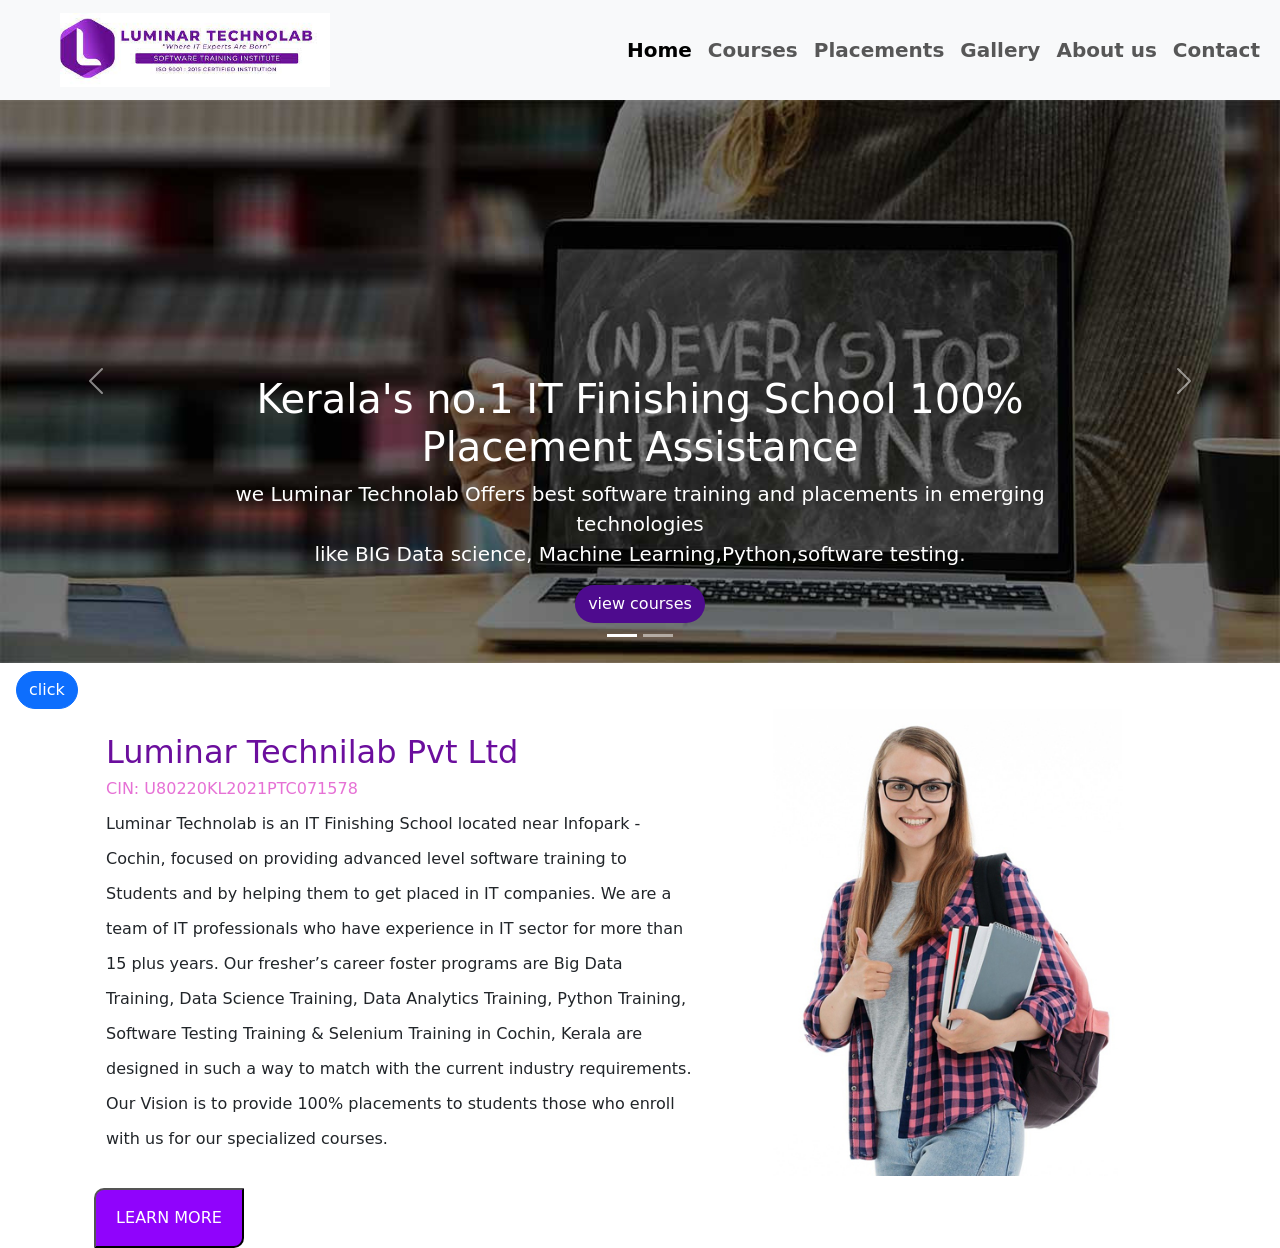
<file: index.html>
<!DOCTYPE html>
<html lang="en">

<head>
  <meta charset="UTF-8">
  <meta http-equiv="X-UA-Compatible" content="IE=edge">
  <meta name="viewport" content="width=device-width, initial-scale=1.0">
  <title>Document</title>
  <link href="https://cdn.jsdelivr.net/npm/bootstrap@5.3.0-alpha2/dist/css/bootstrap.min.css" rel="stylesheet"
    integrity="sha384-aFq/bzH65dt+w6FI2ooMVUpc+21e0SRygnTpmBvdBgSdnuTN7QbdgL+OapgHtvPp" crossorigin="anonymous">
  <script src="https://cdn.jsdelivr.net/npm/bootstrap@5.3.0-alpha2/dist/js/bootstrap.bundle.min.js"
    integrity="sha384-qKXV1j0HvMUeCBQ+QVp7JcfGl760yU08IQ+GpUo5hlbpg51QRiuqHAJz8+BrxE/N"
    crossorigin="anonymous"></script>
</head>

<body>
  <!-- navbar -->
  <nav class="navbar navbar-expand-lg bg-body-tertiary" style="position: relative;">
    <div class="container-fluid">
      <a class="navbar-brand" href="#"><img class="navbar-nav ms-5" style width="270px" src="./image/lui.jpg"
          alt=""></a>
      <button class="navbar-toggler" type="button" data-bs-toggle="collapse" data-bs-target="#navbarSupportedContent"
        aria-controls="navbarSupportedContent" aria-expanded="false" aria-label="Toggle navigation">
        <span class="navbar-toggler-icon"></span>
      </button>
      <div class="collapse navbar-collapse" style="position: static;margin-top: 0px;" id="navbarSupportedContent">
        <ul class="navbar-nav ms-auto mb-2 mb-lg-0 fs-5 f-50" style="font-weight:bold;">
          <li class="nav-item">
            <a class="nav-link active" aria-current="page" href="#">Home</a>
          </li>
          <li class="nav-item">
            <a class="nav-link" href="#">Courses</a>
          </li>
          <li class="nav-item">
            <a class="nav-link" href="#">Placements</a>
          </li>
          <li class="nav-item">
            <a class="nav-link" href="#">Gallery</a>
          </li>
          <li class="nav-item">
            <a class="nav-link" href="#">About us</a>
          </li>
          <li class="nav-item">
            <a class="nav-link" href="#">Contact</a>
          </li>
        </ul>
      </div>
    </div>
  </nav>
  <!-- carousel -->
  <div id="carouselExampleIndicators" class="carousel slide">
    <div class="carousel-indicators">
      <button type="button" data-bs-target="#carouselExampleIndicators" data-bs-slide-to="0" class="active"
        aria-current="true" aria-label="Slide 1"></button>
      <button type="button" data-bs-target="#carouselExampleIndicators" data-bs-slide-to="1"
        aria-label="Slide 2"></button>
    </div>
    <div class="carousel-inner">
      <div class="carousel-item active">
        <img src="./image/IMG-20230330-WA0066.jpg" height="100%"width= "100%"class="d-block " alt="...">
        <div class="carousel-caption">
          <div class="row">
            <div class="col-lg-12 md-6 xs-3">
              <h1 class="captionh1"> Kerala's no.1 IT Finishing School 100% Placement Assistance</h1>
              <div class="row">
                <div class="col-lg-12 md-6 xs-3">
                  <p class="fs-5">
                    we Luminar Technolab Offers best software training and placements in emerging technologies <br> like
                    BIG Data science, Machine Learning,Python,software testing.
                  </p>
                </div>
              </div>
            </div>
          </div>
          <button type="button" class="btn" style="background-color: rgb(78, 11, 142);color:white;border-radius: 20px; "
            style="border-radius:20px">
            <span class="carousel-span">view courses</span>

        </div>
      </div>
      <div class="carousel-item">
        <img height="100%;" src="./image/IMG-20230330-WA0065.jpg" class="d-block w-100" alt="...">
        <div class="carousel-caption">
          <div class="row">
            <div class="col-lg-12 md-6 xs-3">
              <h1> Data science, ML&AI Big Data-hadoop&spark Python Data science</h1>
              <div class="row">
                <div class="col-lg-12 md-6 xs-3">
                  <p class="fs-5">
                    We ar LUMINAR TECHNOLAB Offers best software training and placement in emerging technologies BIG
                    DATA,Hadoop,spark,data science,machine Learing,deep learmig and AI.
                  </p>
                </div>
              </div>
            </div>
          </div>
          <button type="button" class="btn" style="background-color: rgb(78, 11, 142);color:white;border-radius: 20px;">
            <span class="carousel-span">view courses</span>
        </div>
        </button>
      </div>
    </div>
    <button class="carousel-control-prev" type="button" data-bs-target="#carouselExampleIndicators"
      data-bs-slide="prev">
      <span class="carousel-control-prev-icon" aria-hidden="true"></span>
      <span class="visually-hidden">Previous</span>
    </button>
    <button class="carousel-control-next" type="button" data-bs-target="#carouselExampleIndicators"
      data-bs-slide="next">
      <span class="carousel-control-next-icon" aria-hidden="true"></span>
      <span class="visually-hidden">Next</span>
    </button>
  </div>

  <!-- Button trigger modal -->
  <button type="button" class="btn btn-primary mt-2 ms-3" data-bs-toggle="modal" data-bs-target="#exampleModal"
    style="border-radius:40px">
    click
  </button>

  <!-- Modal -->
  <div class="modal fade" id="exampleModal" tabindex="-1" aria-labelledby="exampleModalLabel" aria-hidden="true">
    <div class="modal-dialog modal-lg container w-100">
      <div class="modal-content">
        <div>
          <button type="button" class="btn-close pt-5 cls-btn" style="margin-left: 708px;" data-bs-dismiss="modal"
            aria-label="Close"></button>
        </div>
        <div class="modal-body">
          <form class="container w-75">
            <h2>Getting Training Quote For Free</h2>
            <input type="text" name id placeholder="Name" class="form-control fc mt-3 pt-3 " style="border: 0px;">
            <hr>
            <input type="email" name id placeholder="Email" class="form-control fc mt-3 pt-3 " style="border: 0px;">
            <hr>
            <input type="text" name id placeholder="Phone Number" class="form-control fc mt-3 pt-3 "
              style="border: 0px;">
            <hr>
            <select name id class="form-control fc mt-3 pt-3 ">
              <option value>select course interested in</option>
              <option value>Data science ML-AI-Big Data with Clou& Tablue</option>
              <option value>Python Django-Anugular-full-stack web Develepment expert</option>
              <option value>Software Testing Specialist</option>
              <option value> MEARN Stack Web Develepment Expert-Angular&React</option>
              <option value>Android developer expert Trainig in Kochi- flutter</option>
              <option value>python-data science with ML-AI & TABLUE</option>
            </select>
            <hr>
            <textarea nameid cols="50" rows="5" placeholder="comments" class="form-control fc"></textarea>
          </form>
        </div>
        <div class="modal-footer">
          <button type="button" class="btn btn-secondary" data-bs-dismiss="modal">Close</button>
          <button type="button" class="btn btn-primary">submit</button>
        </div>
      </div>
    </div>
  </div>
  <!-- responsive -->
  <div class=" container container-fluid w-100 ">
    <div class="row container w"style="margin-right:20px;">
      <div class="col-lg-7 col-md-12 col-sm-12 container w">
        <br>
        <h2 class="container w" style="color: rgb(107, 14, 157);">Luminar Technilab Pvt Ltd</h2>
        <h6 class="container w" style="color: rgba(215, 25, 186, 0.616);">CIN: U80220KL2021PTC071578</h6>
        <p class="w-100 container" style="line-height:35px">Luminar Technolab is an IT Finishing School located near Infopark -
          Cochin, focused on providing
          advanced
          level software training to Students and by helping them to get placed in IT companies. We are a team of IT
          professionals who have experience in IT sector for more than 15 plus years. Our fresher’s career foster
          programs are Big Data Training, Data Science Training, Data Analytics Training, Python Training, Software
          Testing Training & Selenium Training in Cochin, Kerala are designed in such a way to match with the current
          industry requirements. Our Vision is to provide 100% placements to students those who enroll with us for our
          specialized courses.
        </p>


        <div>
          <button class="button mt-3 text-white"
            style="width:150px;height:60px;background-color:#9003fc;border-radius:10px 1px ;">LEARN MORE
          </button>
        </div>
      </div>
      <div class=" col-lg-5 col-md-12 col-sm-12">
        <img class=" container w d-block me-auto" src="./image/img3.jpg" alt="">
      </div>
    </div>
  </div>
  <!-- cards -->
  












</body>

</html>
</file>
